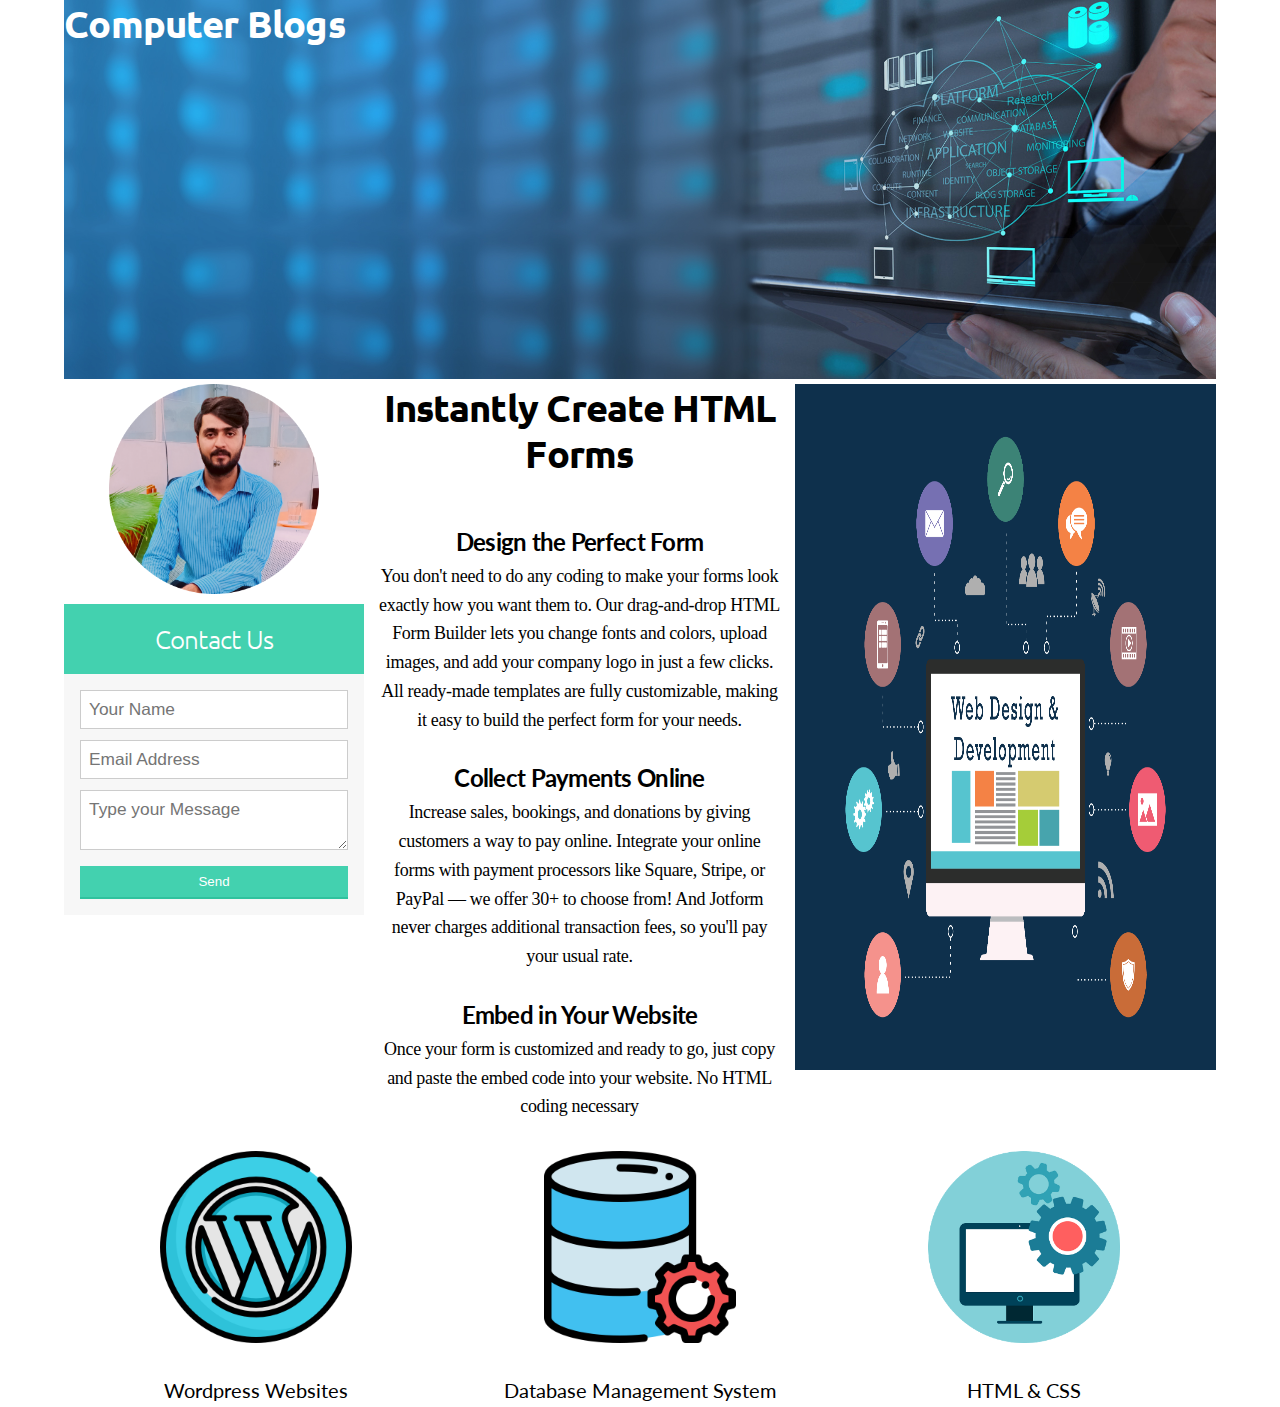
<file: temp.html>
<!DOCTYPE html>
<html lang="en">

<head>
    <meta charset="UTF-8">
    <meta http-equiv="X-UA-Compatible" content="IE=edge">
    <meta name="viewport" content="width=device-width, initial-scale=1.0">
    <link rel="stylesheet" href="temp.css">
    <title>Web Development</title>
<link rel="icon" href="p1.png" type="image/x-icon">

</head>

<body>

    <div class="container">
        <div class="items item1">
            <h1><a href="index.html" class="link"> Computer Blogs</a></h1>
        </div>

        <div class="items item2">
            <div class="p1">
                <img src="mypic.png" alt="" class="images">

                <div class="form-style-6">
                    <h1>Contact Us</h1>
                    <form>
                        <input type="text" name="field1" placeholder="Your Name" />
                        <input type="email" name="field2" placeholder="Email Address" />
                        <textarea name="field3" placeholder="Type your Message"></textarea>
                        <input type="submit" value="Send" />
                    </form>
                </div>
            </div>

        </div>
        <div class="items item3">
            <h1>Instantly Create HTML Forms</h1>
            <br>
            <h2>Design the Perfect Form</h2>
            <p>You don't need to do any coding to make your forms look exactly how you want them to. Our drag-and-drop
                HTML Form
                Builder lets you change fonts and colors, upload images, and add your company logo in just a few clicks.
                All ready-made
                templates are fully customizable, making it easy to build the perfect form for your needs.</p>

            <h2>Collect Payments Online</h2>
            <p>Increase sales, bookings, and donations by giving customers a way to pay online. Integrate your online
                forms with
                payment processors like Square, Stripe, or PayPal — we offer 30+ to choose from! And Jotform never
                charges additional
                transaction fees, so you'll pay your usual rate.
            </p>
            <h2>Embed in Your Website</h2>
            <p>Once your form is customized and ready to go, just copy and paste the embed code into your website. No
                HTML coding
                necessary</p>

        </div>



        <div class="items item4">
            <img src="Freelancer-1.png" alt="" class="imag">
        </div>
        <div class="items item5">
            <div class="flexbx">
                <div class="g1"><img src="wordpress.png" alt="" class="imags img"></div>
                <div class="g3"><img src="database.png" alt="" class="imags img1"></div>
                <div class="g5"><img src="13.png" alt="" class="imags img2"></div>
                <div class="g2">
                    <h3>Wordpress Websites</h3>
                </div>
                <div class="g4">
                    <h3>Database Management System</h3>
                </div>
                <div class="g6">
                    <h3>HTML & CSS </h3>
                </div>
            </div>
        </div>

    </div>



</body>

</html>
</file>
<file: temp.css>
@import 'https://fonts.googleapis.com/css?family=Lato:900,700,400';
@import url('https://fonts.googleapis.com/css2?family=Ubuntu&display=swap');
@import 'https://fonts.googleapis.com/css?family=Lato:900,700,400';

* {
    margin: 0;
    padding: 0;
}

html {
    -webkit-font-smoothing: antialiased;
    -moz-osx-font-smoothing: grayscale;
}

h1 {
    font-family: 'Ubuntu', sans-serif;
    font-weight: 900;
    line-height: 1.20;
    letter-spacing: -0.72px;
    word-spacing: 0.00px;
}

h2 {
    font-family: "Lato", sans-serif;
    font-size: 24px;
    font-weight: 700;
    line-height: 1.20;
    opacity: 1.00;
    margin-top: 30px;
    margin-bottom: 5px;
    letter-spacing: -0.72px;
    word-spacing: 0.00px;
    text-transform: none;
}

h3 {
    font-family: "Lato", sans-serif;
    font-size: 20px;
    font-weight: 400;
    line-height: 1.20;
    opacity: 1.00;
    margin-top: 30px;
    margin-bottom: 5px;
    letter-spacing: 0.00px;
    word-spacing: 0.00px;
    text-transform: none;
}

p {
    font-family: "proxima-nova-thin", sans serif;
    font-size: 18px;
    font-weight: 400;
    line-height: 1.60;
    margin-top: 0px;
    margin-bottom: 25px;
    letter-spacing: -0.30px;
    word-spacing: -0.10px;
    text-transform: none;
}

.container {
    font-size: larger;
    width: 90vw;
    margin: auto;
    display: grid;
    grid-template-columns: 300px 1fr 1fr;
    grid-template-rows: 1fr 1fr 1fr;
    grid-gap: 5px;
}

.item1 {
    background-color: yellowgreen;
    grid-column-start: 1;
    grid-column-end: 4;
    background-image: url(computer.jpg);
    background-size: cover;
    background-repeat: no-repeat;
    min-height: 300px;
    color: white;
    font-weight: 800;

}


.item2 {
    grid-row-start: 2;
    grid-row-end: 4;

}

.item3 {
    /* background-color: tomato; */
    grid-row-start: 2;
    grid-row-end: 4;
    text-align: center;
    margin-left: 10px;
    margin-right: 10px;
}

.item4 {
    grid-row-start: 2;
    grid-row-end: 4;
    grid-column-start: 3;
    grid-column-end: 4;

}

.item5 {
    grid-column-start: 1;
    grid-column-end: 4;
}

.item6 {
    background-color: springgreen;
}

.images {
    width: 70%;
    height: 70%;
    display: block;
    margin-left: auto;
    margin-right: auto;

}

.imags {
    width: 50%;

}

.flexbx {
    display: grid;
    flex-direction: row;
    grid-template-columns: 1fr 1fr 1fr;
    grid-template-rows: 1fr 1fr 1fr;
    text-align: center;
    max-height: 240px;
}

.imag {
    width: 100%;
    height: 90%;
}

/* form style */

.form-style-6 {
    font: 95% Arial, Helvetica, sans-serif;
    max-width: 400px;
    margin: 10px auto;
    padding: 16px;
    background: #F7F7F7;
}

.form-style-6 h1 {
    background: #43D1AF;
    padding: 20px 0;
    font-size: 140%;
    font-weight: 300;
    text-align: center;
    color: #fff;
    margin: -16px -16px 16px -16px;
}

.form-style-6 input[type="text"],
.form-style-6 input[type="date"],
.form-style-6 input[type="datetime"],
.form-style-6 input[type="email"],
.form-style-6 input[type="number"],
.form-style-6 input[type="search"],
.form-style-6 input[type="time"],
.form-style-6 input[type="url"],
.form-style-6 textarea,
.form-style-6 select {
    -webkit-transition: all 0.30s ease-in-out;
    -moz-transition: all 0.30s ease-in-out;
    -ms-transition: all 0.30s ease-in-out;
    -o-transition: all 0.30s ease-in-out;
    outline: none;
    box-sizing: border-box;
    -webkit-box-sizing: border-box;
    -moz-box-sizing: border-box;
    width: 100%;
    background: #fff;
    margin-bottom: 4%;
    border: 1px solid #ccc;
    padding: 3%;
    color: #555;
    font: 95% Arial, Helvetica, sans-serif;
}

.form-style-6 input[type="text"]:focus,
.form-style-6 input[type="date"]:focus,
.form-style-6 input[type="datetime"]:focus,
.form-style-6 input[type="email"]:focus,
.form-style-6 input[type="number"]:focus,
.form-style-6 input[type="search"]:focus,
.form-style-6 input[type="time"]:focus,
.form-style-6 input[type="url"]:focus,
.form-style-6 textarea:focus,
.form-style-6 select:focus {
    box-shadow: 0 0 5px #43D1AF;
    padding: 3%;
    border: 1px solid #43D1AF;
}

.form-style-6 input[type="submit"],
.form-style-6 input[type="button"] {
    box-sizing: border-box;
    -webkit-box-sizing: border-box;
    -moz-box-sizing: border-box;
    width: 100%;
    padding: 3%;
    background: #43D1AF;
    border-bottom: 2px solid #30C29E;
    border-top-style: none;
    border-right-style: none;
    border-left-style: none;
    color: #fff;
}

.form-style-6 input[type="submit"]:hover,
.form-style-6 input[type="button"]:hover {
    background: #2EBC99;
}


.link {
    text-decoration: none;
    color: white;
}

.link:hover {
    border: 2px solid crimson;
}
</file>
